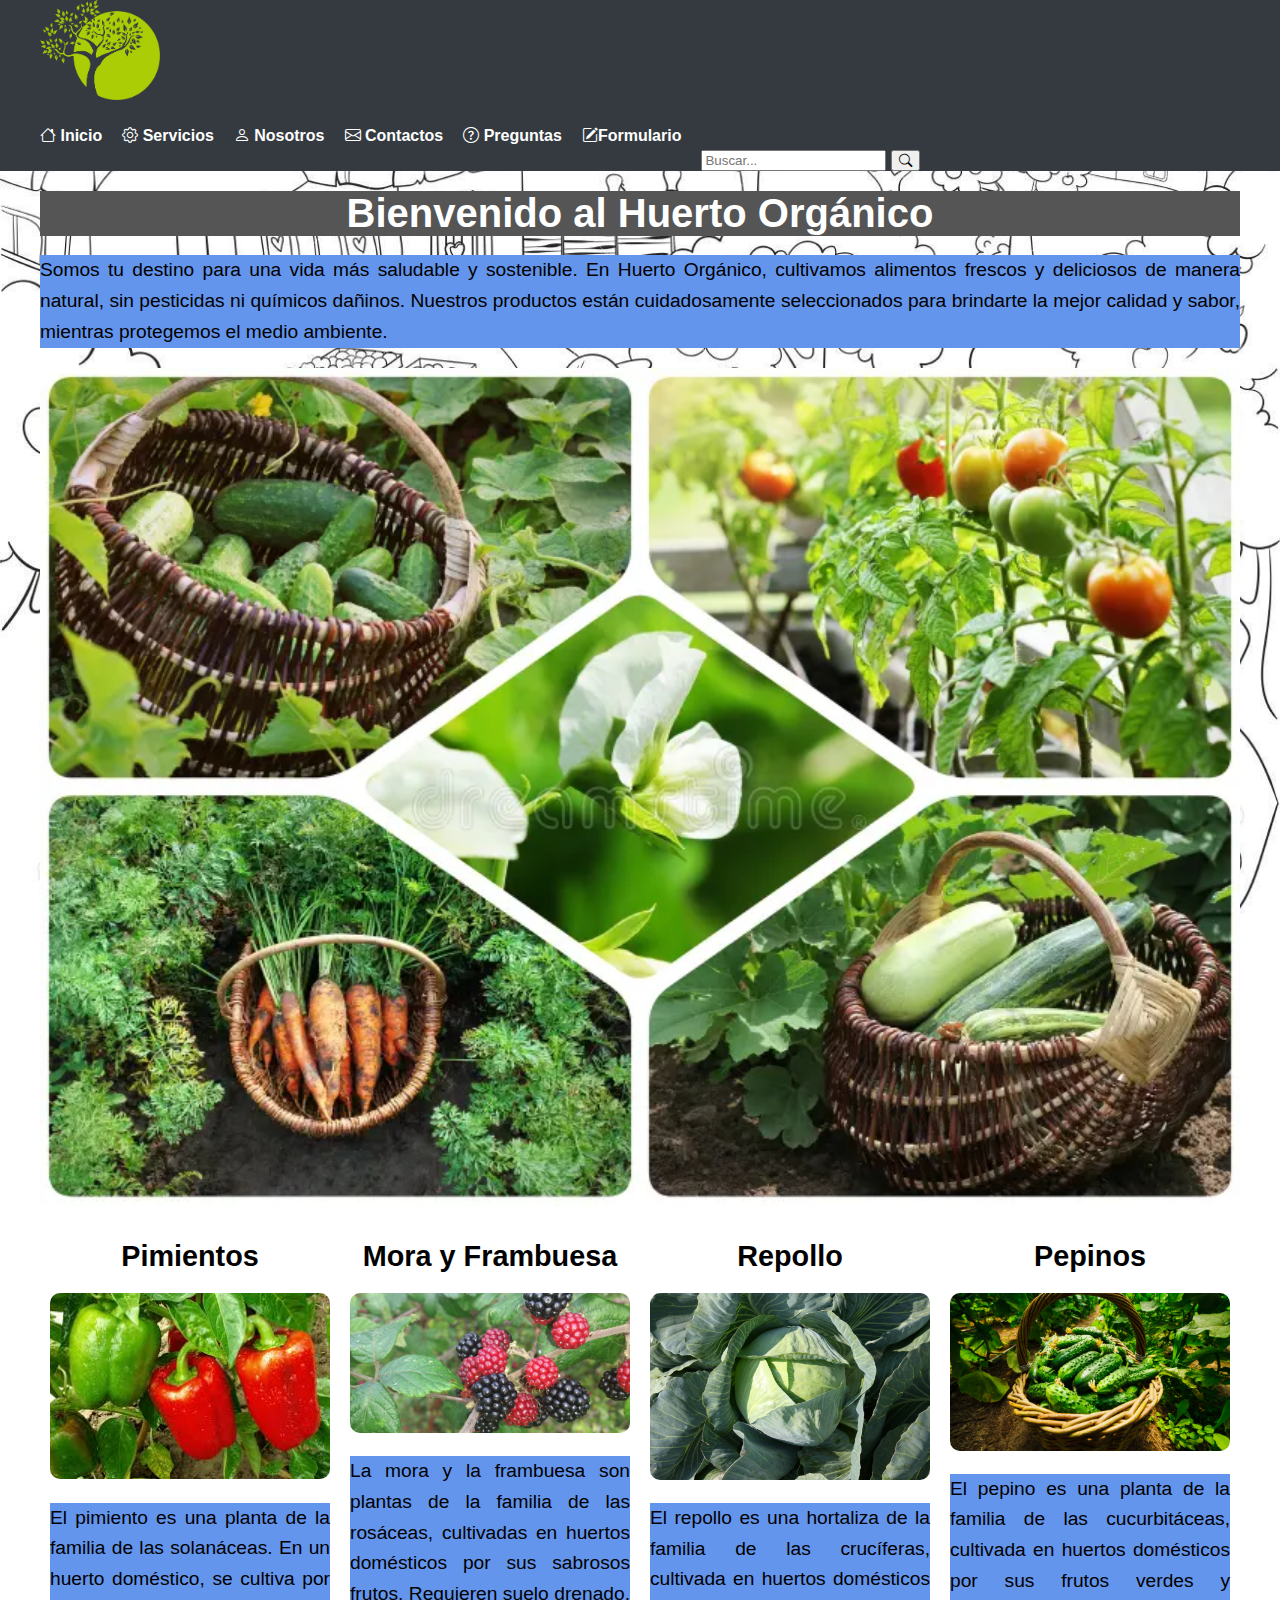
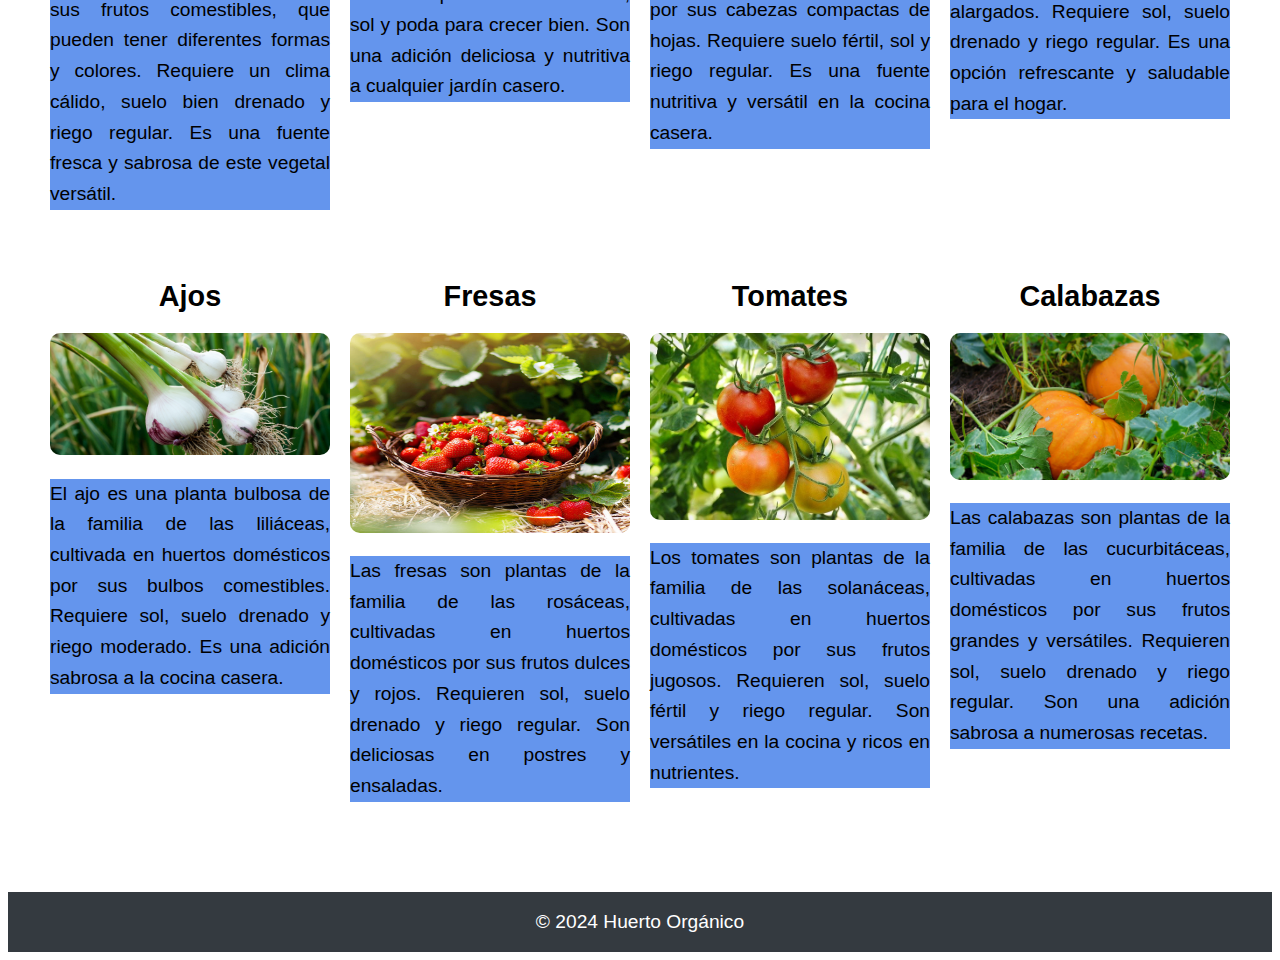
<file: index.html>
<!DOCTYPE html>
<html lang="es">
<head>
    <meta charset="UTF-8">
    <meta name="viewport" content="width=device-width, initial-scale=1.0">
    <title>Huerto Organico</title>
    <link rel="stylesheet" href="https://cdn.jsdelivr.net/npm/bootstrap-icons@1.11.3/font/bootstrap-icons.min.css">    
    <link rel="stylesheet" href="estilos/estilos.css">

</head>
<body>

    <header>
        <div class="container">
            <div class="logo">
                <img src="imagenes/Logo.png" alt="Logo Huerto Orgánico">
            </div>
            <nav>
                <ul>
                    <li><a href="index.html"><i class="bi bi-house"></i> Inicio</a></li>
                    <li><a href="Servicios.html"><i class="bi bi-gear"></i> Servicios</a></li>
                    <li><a href="Nosotros.html"><i class="bi bi-person"></i> Nosotros</a></li>
                    
                    <li><a href="Contactos.html"><i class="bi bi-envelope"></i> Contactos</a></li>
                    <li><a href="Preguntas.html"><i class="bi bi-question-circle"></i> Preguntas</a></li>
                    <li><a href="Formulario.html"><i class="bi bi-pencil-square"></i>Formulario</a></li>                    
                    <li>
                        <form class="d-flex">
                            <input class="form-control me-2" type="search" placeholder="Buscar..." aria-label="Buscar">
                            <button class="btn btn-outline-success" type="submit"><i class="bi bi-search"></i></button>
                        </form>
                    </li>
                </ul>            
            </nav>
        </div>
    </header>

    <section id="inicio">
        <div class="container">
            <h2>Bienvenido al Huerto Orgánico</h2>
            <p>Somos tu destino para una vida más saludable y sostenible. En Huerto Orgánico, cultivamos alimentos frescos y deliciosos de manera natural, sin pesticidas ni químicos dañinos. Nuestros productos están cuidadosamente seleccionados para brindarte la mejor calidad y sabor, mientras protegemos el medio ambiente.</p>            
            <img src="imagenes/fondo1.webp" alt="Imagen de inicio">
            <div class="row">
                <div class="col-md-3">
                    <div class="servicio">
                        <h3>Pimientos</h3>
                        <img src="imagenes/pimineto.jpeg" alt="pimiento">
                        <p>El pimiento es una planta de la familia de las solanáceas. En un huerto doméstico, se cultiva por sus frutos comestibles, que pueden tener diferentes formas y colores. Requiere un clima cálido, suelo bien drenado y riego regular. Es una fuente fresca y sabrosa de este vegetal versátil.</p>
                    </div>
                </div>
                <div class="col-md-3">
                    <div class="servicio">
                        <h3>Mora y Frambuesa</h3>
                        <img src="imagenes/mora y frambuesa.jpg" alt="Mora y Frambuesa">
                        <p>La mora y la frambuesa son plantas de la familia de las rosáceas, cultivadas en huertos domésticos por sus sabrosos frutos. Requieren suelo drenado, sol y poda para crecer bien. Son una adición deliciosa y nutritiva a cualquier jardín casero.</p>
                    </div>
                </div>
                <div class="col-md-3">
                    <div class="servicio">
                        <h3>Repollo</h3>
                        <img src="imagenes/rpll.jpg" alt="Repollo">
                        <p>El repollo es una hortaliza de la familia de las crucíferas, cultivada en huertos domésticos por sus cabezas compactas de hojas. Requiere suelo fértil, sol y riego regular. Es una fuente nutritiva y versátil en la cocina casera.</p>
                    </div>
                </div>
                <div class="col-md-3">
                    <div class="servicio">
                        <h3>Pepinos</h3>
                        <img src="imagenes/Pepinos.jpg" alt="Pepinos">
                        <p>El pepino es una planta de la familia de las cucurbitáceas, cultivada en huertos domésticos por sus frutos verdes y alargados. Requiere sol, suelo drenado y riego regular. Es una opción refrescante y saludable para el hogar.</p>
                    </div>
                </div>
            </div>
            <div class="row">
                <div class="col-md-3">
                    <div class="servicio">
                        <h3>Ajos</h3>
                        <img src="imagenes/ajo.jpg" alt="Ajos">
                        <p>El ajo es una planta bulbosa de la familia de las liliáceas, cultivada en huertos domésticos por sus bulbos comestibles. Requiere sol, suelo drenado y riego moderado. Es una adición sabrosa a la cocina casera.</p>
                    </div>
                </div>
                <div class="col-md-3">
                    <div class="servicio">
                        <h3>Fresas</h3>
                        <img src="imagenes/fresas.jpg" alt="Fresas">
                        <p>Las fresas son plantas de la familia de las rosáceas, cultivadas en huertos domésticos por sus frutos dulces y rojos. Requieren sol, suelo drenado y riego regular. Son deliciosas en postres y ensaladas.</p>
                    </div>
                </div>
                <div class="col-md-3">
                    <div class="servicio">
                        <h3>Tomates</h3>
                        <img src="imagenes/tomates.jpg" alt="Tomates">
                        <p>Los tomates son plantas de la familia de las solanáceas, cultivadas en huertos domésticos por sus frutos jugosos. Requieren sol, suelo fértil y riego regular. Son versátiles en la cocina y ricos en nutrientes.</p>
                    </div>
                </div>
                <div class="col-md-3">
                    <div class="servicio">
                        <h3>Calabazas</h3>
                        <img src="imagenes/Calabazas.jpg" alt="Calabazas">
                        <p>Las calabazas son plantas de la familia de las cucurbitáceas, cultivadas en huertos domésticos por sus frutos grandes y versátiles. Requieren sol, suelo drenado y riego regular. Son una adición sabrosa a numerosas recetas.</p>
                    </div>
                </div>
            </div>
        </div>
    </section>

    <footer>
        <div class="container">
            <p>&copy; 2024 Huerto Orgánico</p>
        </div>
    </footer>


</body>
</html>
</file>
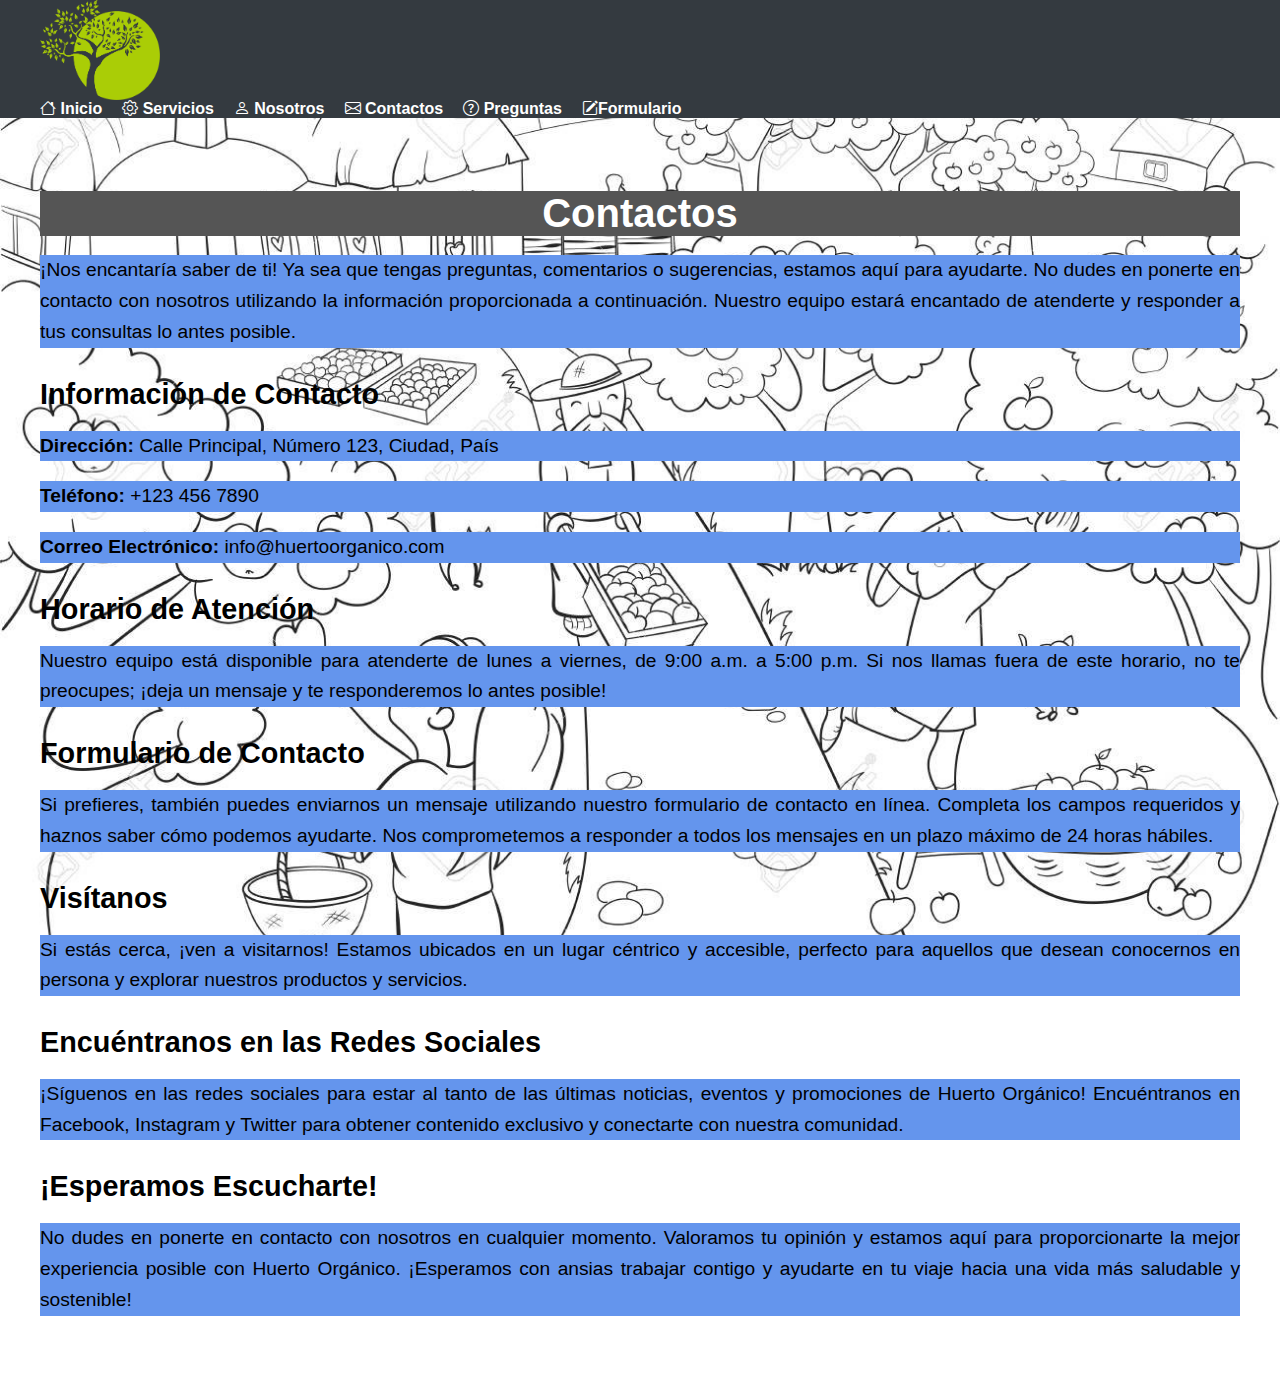
<file: Contactos.html>
<!DOCTYPE html>
<html lang="es">
<head>
    <meta charset="UTF-8">
    <meta name="viewport" content="width=device-width, initial-scale=1.0">
    <link rel="stylesheet" href="https://cdn.jsdelivr.net/npm/bootstrap-icons@1.11.3/font/bootstrap-icons.min.css">    
    <link rel="stylesheet" href="estilos/estilos.css">
    <title>Document</title>
</head>
<body>
    <header>
        <div class="container">
            <div class="logo">
                <img src="imagenes/Logo.png" alt="Logo Huerto Orgánico">
            </div>
            <nav>
                <ul>
                    <li><a href="index.html"><i class="bi bi-house"></i> Inicio</a></li>
                    <li><a href="Servicios.html"><i class="bi bi-gear"></i> Servicios</a></li>
                    <li><a href="Nosotros.html"><i class="bi bi-person"></i> Nosotros</a></li>
                    <li><a href="Contactos.html"><i class="bi bi-envelope"></i> Contactos</a></li>
                    <li><a href="Preguntas.html"><i class="bi bi-question-circle"></i> Preguntas</a></li>
                    <li><a href="Formulario.html"><i class="bi bi-pencil-square"></i>Formulario</a></li>
                </ul>
            </nav>
        </div>
    </header>
 
    <section id="contacto" class="bg-light p-5">
        <div class="container">
            <h2>Contactos</h2>
            <p>¡Nos encantaría saber de ti! Ya sea que tengas preguntas, comentarios o sugerencias, estamos aquí para ayudarte. No dudes en ponerte en contacto con nosotros utilizando la información proporcionada a continuación. Nuestro equipo estará encantado de atenderte y responder a tus consultas lo antes posible.</p>
            <h3>Información de Contacto</h3>
            <p><strong>Dirección:</strong> Calle Principal, Número 123, Ciudad, País</p>
            <p><strong>Teléfono:</strong> +123 456 7890</p>
            <p><strong>Correo Electrónico:</strong> info@huertoorganico.com</p>
            <h3>Horario de Atención</h3>
            <p>Nuestro equipo está disponible para atenderte de lunes a viernes, de 9:00 a.m. a 5:00 p.m. Si nos llamas fuera de este horario, no te preocupes; ¡deja un mensaje y te responderemos lo antes posible!</p>
            <h3>Formulario de Contacto</h3>
            <p>Si prefieres, también puedes enviarnos un mensaje utilizando nuestro formulario de contacto en línea. Completa los campos requeridos y haznos saber cómo podemos ayudarte. Nos comprometemos a responder a todos los mensajes en un plazo máximo de 24 horas hábiles.</p>
            <h3>Visítanos</h3>
            <p>Si estás cerca, ¡ven a visitarnos! Estamos ubicados en un lugar céntrico y accesible, perfecto para aquellos que desean conocernos en persona y explorar nuestros productos y servicios.</p>
            <h3>Encuéntranos en las Redes Sociales</h3>
            <p>¡Síguenos en las redes sociales para estar al tanto de las últimas noticias, eventos y promociones de Huerto Orgánico! Encuéntranos en Facebook, Instagram y Twitter para obtener contenido exclusivo y conectarte con nuestra comunidad.</p>
            <h3>¡Esperamos Escucharte!</h3>
            <p>No dudes en ponerte en contacto con nosotros en cualquier momento. Valoramos tu opinión y estamos aquí para proporcionarte la mejor experiencia posible con Huerto Orgánico. ¡Esperamos con ansias trabajar contigo y ayudarte en tu viaje hacia una vida más saludable y sostenible!</p>
        </div>
    </section> 
</body>
</html>
</file>
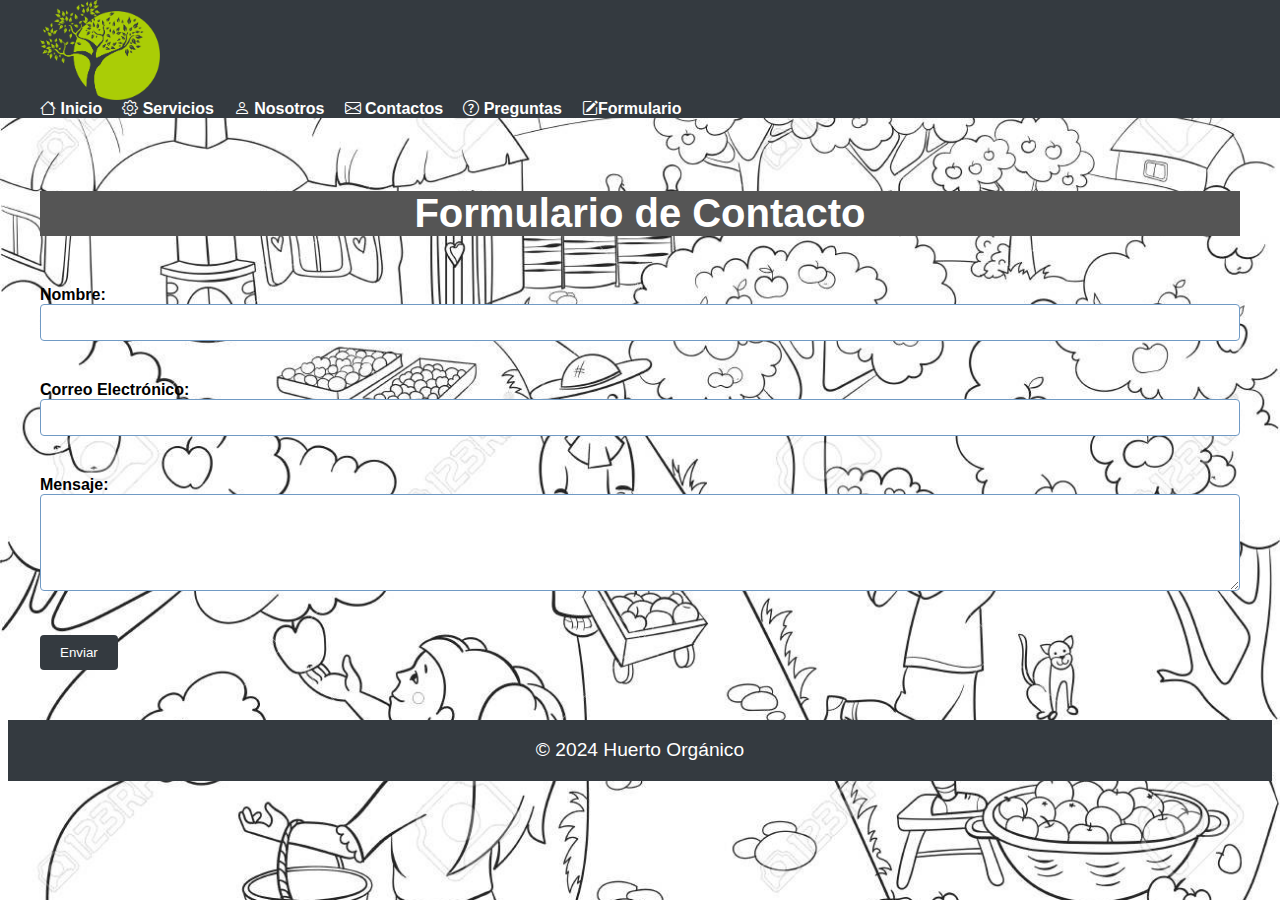
<file: Formulario.html>
<!DOCTYPE html>
<html lang="en">
<head>
    <meta charset="UTF-8">
    <meta name="viewport" content="width=device-width, initial-scale=1.0">
    <link rel="stylesheet" href="https://cdn.jsdelivr.net/npm/bootstrap-icons@1.11.3/font/bootstrap-icons.min.css">    
    <link rel="stylesheet" href="estilos/estilos.css">
    <title>Formulario</title>
</head>
<body>
    <header>
        <div class="container">
            <div class="logo">
                <img src="imagenes/Logo.png" alt="Logo Huerto Orgánico">
            </div>
            <nav>
                <ul>
                    <li><a href="index.html"><i class="bi bi-house"></i> Inicio</a></li>
                    <li><a href="Servicios.html"><i class="bi bi-gear"></i> Servicios</a></li>
                    <li><a href="Nosotros.html"><i class="bi bi-person"></i> Nosotros</a></li>
                    <li><a href="Contactos.html"><i class="bi bi-envelope"></i> Contactos</a></li>
                    <li><a href="Preguntas.html"><i class="bi bi-question-circle"></i> Preguntas</a></li>
                    <li><a href="Formulario.html"><i class="bi bi-pencil-square"></i>Formulario</a></li>
                </ul>
            </nav>
        </div>
    </header>

    <section id="formulario">
        <div class="container">
            <h2>Formulario de Contacto</h2>
            <form action="mailto:felixarueda1993@gmail.com" method="post" enctype="text/plain">
                <div class="form-group">
                    <label for="nombre">Nombre:</label>
                    <input type="text" id="nombre" name="nombre" required>
                </div>
                <div class="form-group">
                    <label for="correo">Correo Electrónico:</label>
                    <input type="email" id="correo" name="correo" required>
                </div>
                <div class="form-group">
                    <label for="mensaje">Mensaje:</label>
                    <textarea id="mensaje" name="mensaje" rows="5" required></textarea>
                </div>
                <input type="submit" value="Enviar">
            </form>
        </div>
    </section>

    <footer>
        <div class="container">
            <p>&copy; 2024 Huerto Orgánico</p>
        </div>
    </footer>

</body>
</html>
</file>
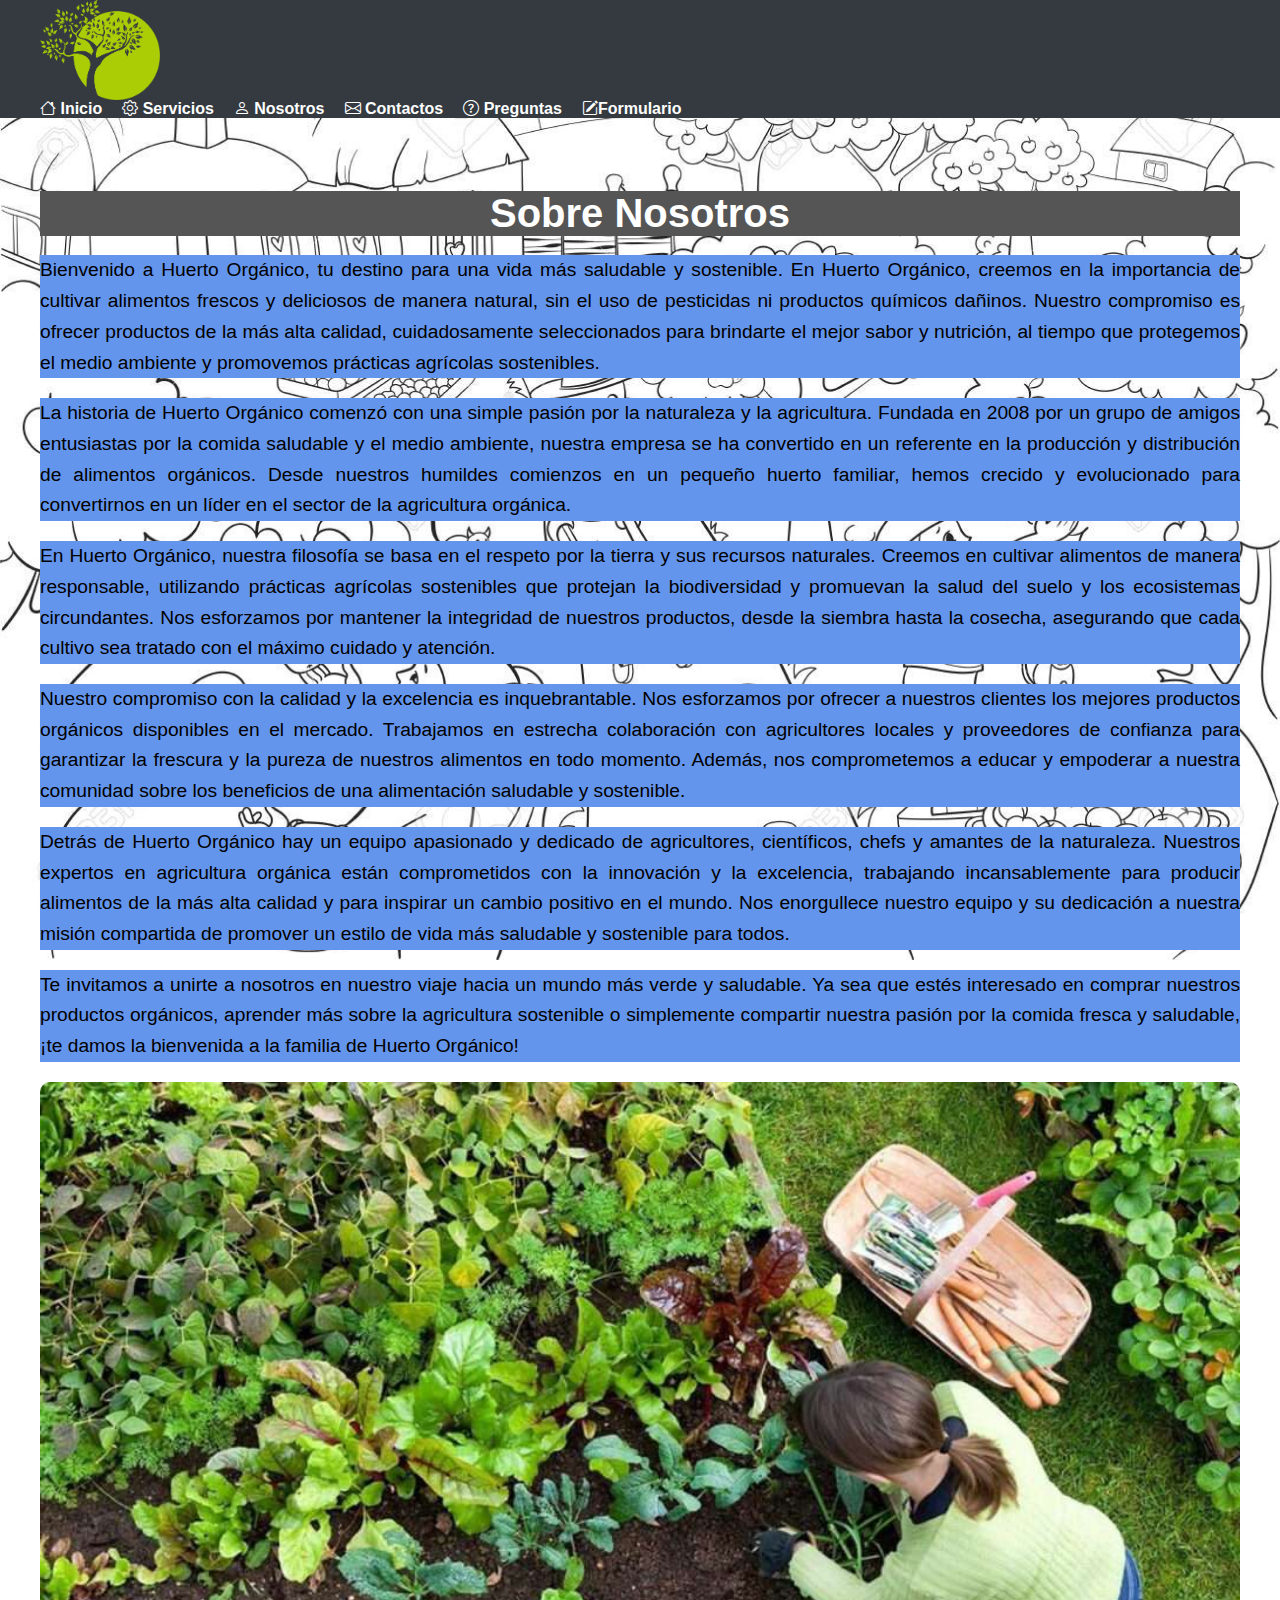
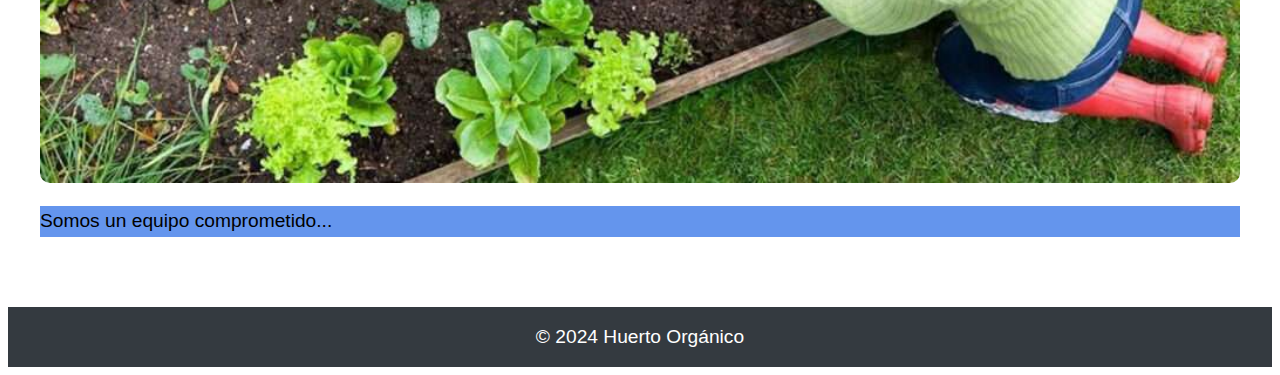
<file: Nosotros.html>
<!DOCTYPE html>
<html lang="es">
<head>
    <meta charset="UTF-8">
    <meta name="viewport" content="width=device-width, initial-scale=1.0">
    <link rel="stylesheet" href="https://cdn.jsdelivr.net/npm/bootstrap-icons@1.11.3/font/bootstrap-icons.min.css">    
    <link rel="stylesheet" href="estilos/estilos.css">
    <title>Document</title>
</head>
<body>
    <header>
        <div class="container">
            <div class="logo">
                <img src="imagenes/Logo.png" alt="Logo Huerto Orgánico">
            </div>
            <nav>
                <ul>
                    <li><a href="index.html"><i class="bi bi-house"></i> Inicio</a></li>
                    <li><a href="Servicios.html"><i class="bi bi-gear"></i> Servicios</a></li>
                    <li><a href="Nosotros.html"><i class="bi bi-person"></i> Nosotros</a></li>
                    <li><a href="Contactos.html"><i class="bi bi-envelope"></i> Contactos</a></li>
                    <li><a href="Preguntas.html"><i class="bi bi-question-circle"></i> Preguntas</a></li>
                    <li><a href="Formulario.html"><i class="bi bi-pencil-square"></i>Formulario</a></li>
                </ul>
            </nav>
        </div>
    </header>

    <section id="nosotros">
        <div class="container">
            <h2>Sobre Nosotros</h2>
            <p>Bienvenido a Huerto Orgánico, tu destino para una vida más saludable y sostenible. En Huerto Orgánico, creemos en la importancia de cultivar alimentos frescos y deliciosos de manera natural, sin el uso de pesticidas ni productos químicos dañinos. Nuestro compromiso es ofrecer productos de la más alta calidad, cuidadosamente seleccionados para brindarte el mejor sabor y nutrición, al tiempo que protegemos el medio ambiente y promovemos prácticas agrícolas sostenibles.</p>
            <p>La historia de Huerto Orgánico comenzó con una simple pasión por la naturaleza y la agricultura. Fundada en 2008 por un grupo de amigos entusiastas por la comida saludable y el medio ambiente, nuestra empresa se ha convertido en un referente en la producción y distribución de alimentos orgánicos. Desde nuestros humildes comienzos en un pequeño huerto familiar, hemos crecido y evolucionado para convertirnos en un líder en el sector de la agricultura orgánica.</p>
            <p>En Huerto Orgánico, nuestra filosofía se basa en el respeto por la tierra y sus recursos naturales. Creemos en cultivar alimentos de manera responsable, utilizando prácticas agrícolas sostenibles que protejan la biodiversidad y promuevan la salud del suelo y los ecosistemas circundantes. Nos esforzamos por mantener la integridad de nuestros productos, desde la siembra hasta la cosecha, asegurando que cada cultivo sea tratado con el máximo cuidado y atención.</p>
            <p>Nuestro compromiso con la calidad y la excelencia es inquebrantable. Nos esforzamos por ofrecer a nuestros clientes los mejores productos orgánicos disponibles en el mercado. Trabajamos en estrecha colaboración con agricultores locales y proveedores de confianza para garantizar la frescura y la pureza de nuestros alimentos en todo momento. Además, nos comprometemos a educar y empoderar a nuestra comunidad sobre los beneficios de una alimentación saludable y sostenible.</p>
            <p>Detrás de Huerto Orgánico hay un equipo apasionado y dedicado de agricultores, científicos, chefs y amantes de la naturaleza. Nuestros expertos en agricultura orgánica están comprometidos con la innovación y la excelencia, trabajando incansablemente para producir alimentos de la más alta calidad y para inspirar un cambio positivo en el mundo. Nos enorgullece nuestro equipo y su dedicación a nuestra misión compartida de promover un estilo de vida más saludable y sostenible para todos.</p>
            <p>Te invitamos a unirte a nosotros en nuestro viaje hacia un mundo más verde y saludable. Ya sea que estés interesado en comprar nuestros productos orgánicos, aprender más sobre la agricultura sostenible o simplemente compartir nuestra pasión por la comida fresca y saludable, ¡te damos la bienvenida a la familia de Huerto Orgánico!</p>        
            <img src="imagenes/nosotros.jpg" alt="Imagen de nosotros">
            <p>Somos un equipo comprometido...</p>
        </div>
    </section>

    <footer>
        <div class="container">
            <p>&copy; 2024 Huerto Orgánico</p>
        </div>
    </footer>

    <!-- Bootstrap JS y dependencias -->

</body>
</html>
</file>
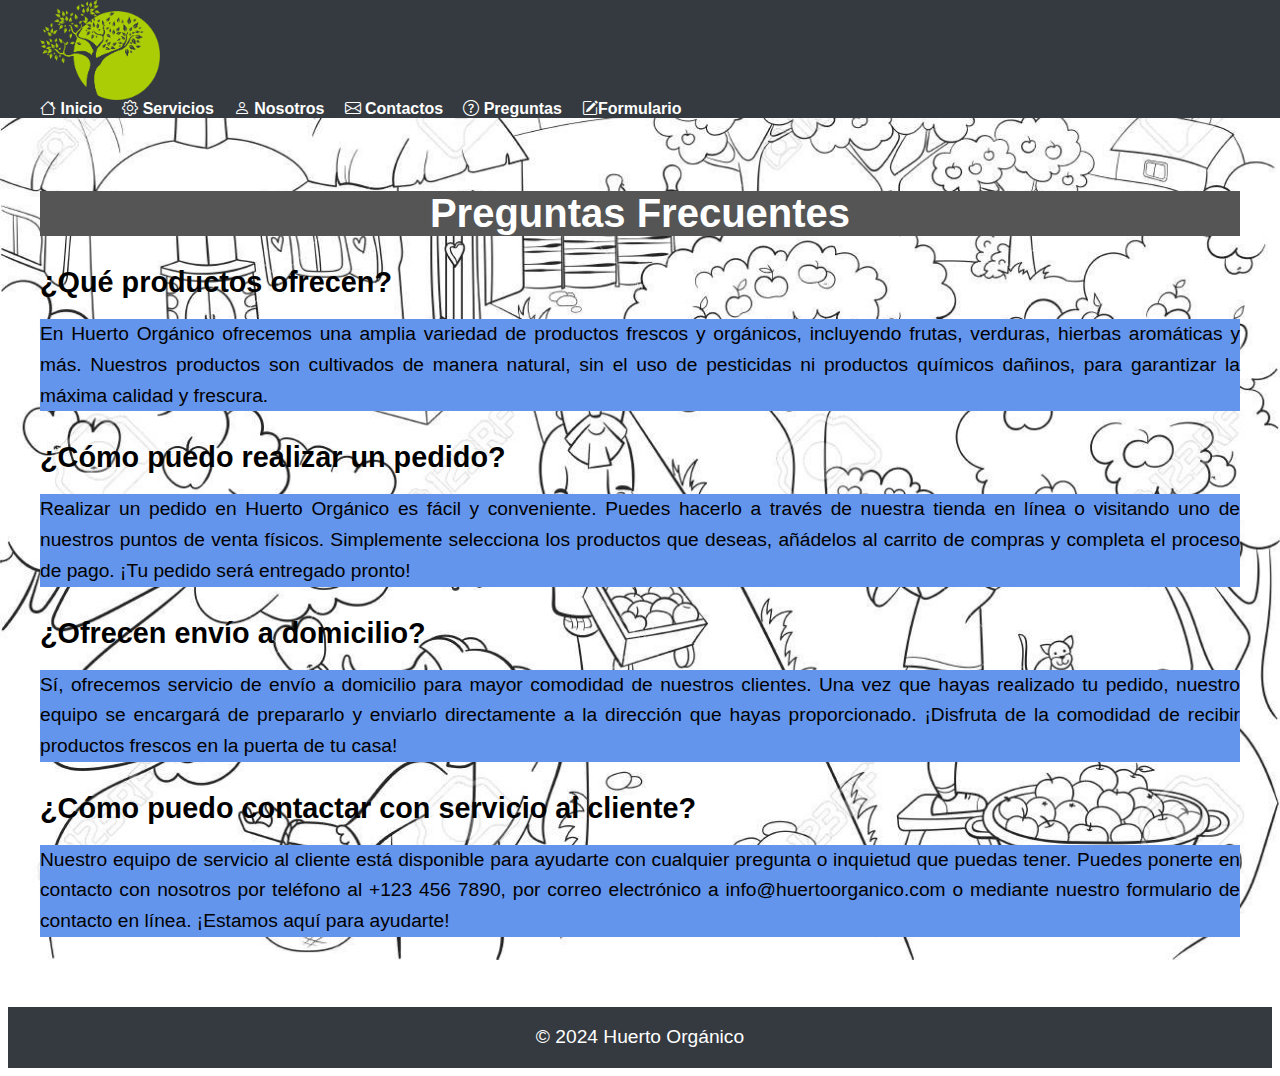
<file: Preguntas.html>
<!DOCTYPE html>
<html lang="es">
<head>
    <meta charset="UTF-8">
    <meta name="viewport" content="width=device-width, initial-scale=1.0">
    <link rel="stylesheet" href="https://cdn.jsdelivr.net/npm/bootstrap-icons@1.11.3/font/bootstrap-icons.min.css">    
    <link rel="stylesheet" href="estilos/estilos.css">
    <title>Document</title>
</head>
<body>
    <header>
        <div class="container">
            <div class="logo">
                <img src="imagenes/Logo.png" alt="Logo Huerto Orgánico">
            </div>
            <nav>
                <ul>
                    <li><a href="index.html"><i class="bi bi-house"></i> Inicio</a></li>
                    <li><a href="Servicios.html"><i class="bi bi-gear"></i> Servicios</a></li>
                    <li><a href="Nosotros.html"><i class="bi bi-person"></i> Nosotros</a></li>
                    <li><a href="Contactos.html"><i class="bi bi-envelope"></i> Contactos</a></li>
                    <li><a href="Preguntas.html"><i class="bi bi-question-circle"></i> Preguntas</a></li>
                    <li><a href="Formulario.html"><i class="bi bi-pencil-square"></i>Formulario</a></li>
                </ul>
            </nav>
        </div>
    </header>

    <section id="preguntas">
        <div class="container">
            <h2>Preguntas Frecuentes</h2>
            <h3>¿Qué productos ofrecen?</h3>
            <p>En Huerto Orgánico ofrecemos una amplia variedad de productos frescos y orgánicos, incluyendo frutas, verduras, hierbas aromáticas y más. Nuestros productos son cultivados de manera natural, sin el uso de pesticidas ni productos químicos dañinos, para garantizar la máxima calidad y frescura.</p>
            <h3>¿Cómo puedo realizar un pedido?</h3>
            <p>Realizar un pedido en Huerto Orgánico es fácil y conveniente. Puedes hacerlo a través de nuestra tienda en línea o visitando uno de nuestros puntos de venta físicos. Simplemente selecciona los productos que deseas, añádelos al carrito de compras y completa el proceso de pago. ¡Tu pedido será entregado pronto!</p>
            <h3>¿Ofrecen envío a domicilio?</h3>
            <p>Sí, ofrecemos servicio de envío a domicilio para mayor comodidad de nuestros clientes. Una vez que hayas realizado tu pedido, nuestro equipo se encargará de prepararlo y enviarlo directamente a la dirección que hayas proporcionado. ¡Disfruta de la comodidad de recibir productos frescos en la puerta de tu casa!</p>
            <h3>¿Cómo puedo contactar con servicio al cliente?</h3>
            <p>Nuestro equipo de servicio al cliente está disponible para ayudarte con cualquier pregunta o inquietud que puedas tener. Puedes ponerte en contacto con nosotros por teléfono al +123 456 7890, por correo electrónico a info@huertoorganico.com o mediante nuestro formulario de contacto en línea. ¡Estamos aquí para ayudarte!</p>
        </div>
    </section>

    <footer>
        <div class="container">
            <p>&copy; 2024 Huerto Orgánico</p>
        </div>
    </footer>

</body>
</html>
</file>
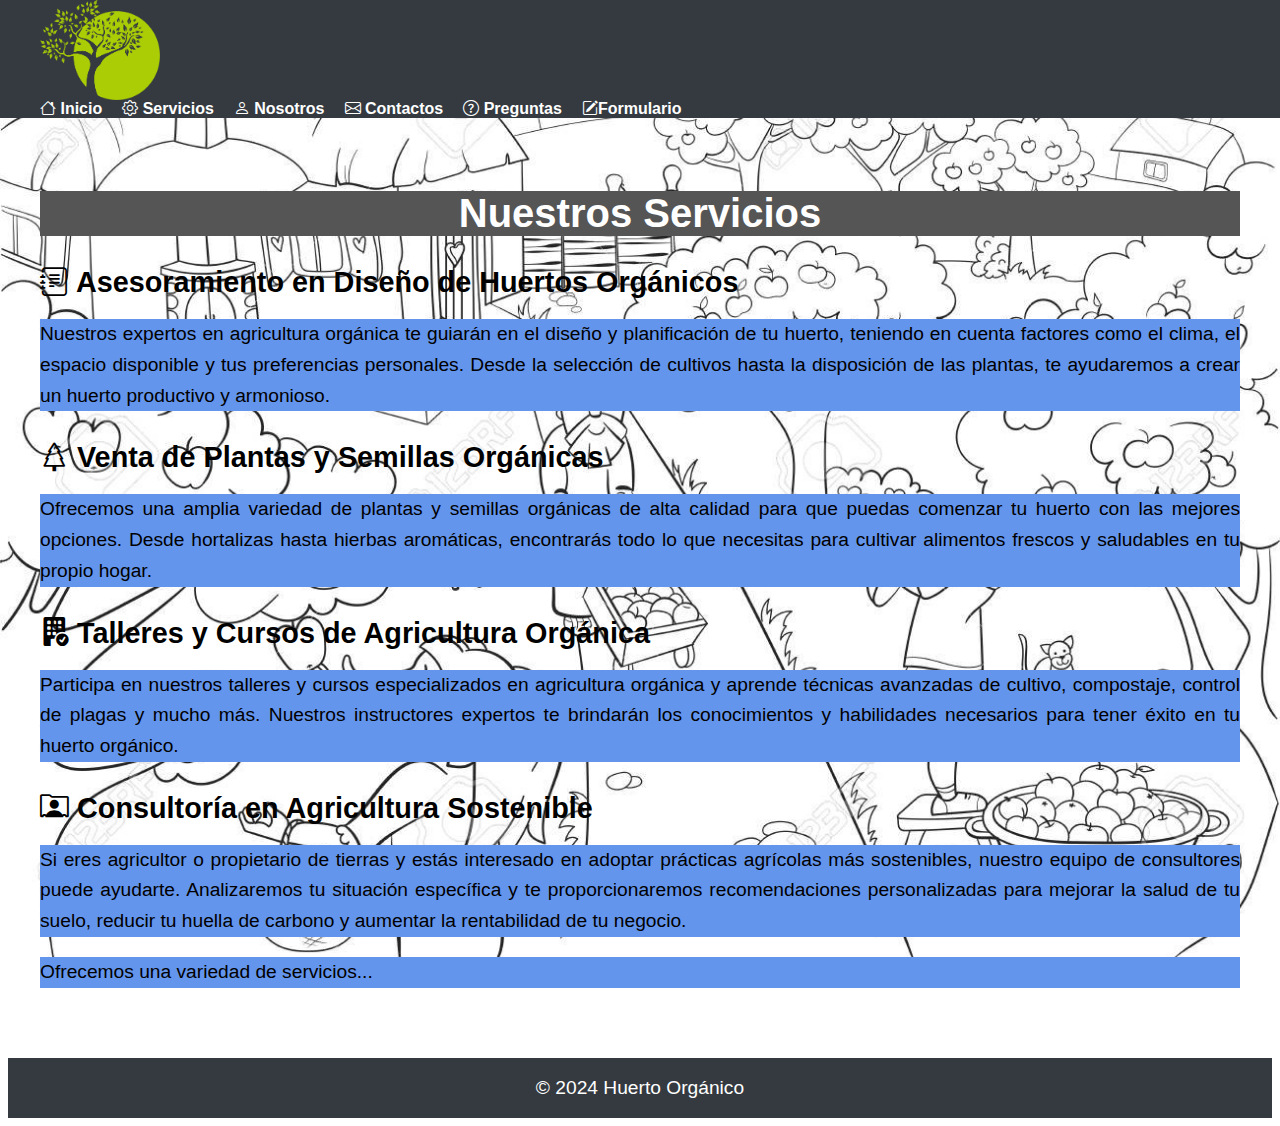
<file: Servicios.html>
<!DOCTYPE html>
<html lang="es">
<head>
    <meta charset="UTF-8">
    <meta name="viewport" content="width=device-width, initial-scale=1.0">
    <link rel="stylesheet" href="https://cdn.jsdelivr.net/npm/bootstrap-icons@1.11.3/font/bootstrap-icons.min.css">    
    <link rel="stylesheet" href="estilos/estilos.css">
    <title>Servicios</title>
</head>
<body>
    <header>
        <div class="container">
            <div class="logo">
                <img src="imagenes/Logo.png" alt="Logo Huerto Orgánico">
            </div>
            <nav>
                <ul>
                   <li><a href="index.html"><i class="bi bi-house"></i> Inicio</a></li>
                    <li><a href="Servicios.html"><i class="bi bi-gear"></i> Servicios</a></li>
                    <li><a href="Nosotros.html"><i class="bi bi-person"></i> Nosotros</a></li>
                    <li><a href="Contactos.html"><i class="bi bi-envelope"></i> Contactos</a></li>
                    <li><a href="Preguntas.html"><i class="bi bi-question-circle"></i> Preguntas</a></li>
                    <li><a href="Formulario.html"><i class="bi bi-pencil-square"></i>Formulario</a></li>                  
                </ul>
            </nav>
        </div>
    </header>

    <section id="servicios">
        <div class="container">
            <h2>Nuestros Servicios</h2>
            <div class="service">
                <h3><i class="bi bi-journal-text"></i> Asesoramiento en Diseño de Huertos Orgánicos</h3>
                <p>Nuestros expertos en agricultura orgánica te guiarán en el diseño y planificación de tu huerto, teniendo en cuenta factores como el clima, el espacio disponible y tus preferencias personales. Desde la selección de cultivos hasta la disposición de las plantas, te ayudaremos a crear un huerto productivo y armonioso.</p>
            </div>
            <div class="service">
                <h3><i class="bi bi-tree"></i> Venta de Plantas y Semillas Orgánicas</h3>
                <p>Ofrecemos una amplia variedad de plantas y semillas orgánicas de alta calidad para que puedas comenzar tu huerto con las mejores opciones. Desde hortalizas hasta hierbas aromáticas, encontrarás todo lo que necesitas para cultivar alimentos frescos y saludables en tu propio hogar.</p>
            </div>
            <div class="service">
                <h3><i class="bi bi-building-fill-check"></i> Talleres y Cursos de Agricultura Orgánica</h3>
                <p>Participa en nuestros talleres y cursos especializados en agricultura orgánica y aprende técnicas avanzadas de cultivo, compostaje, control de plagas y mucho más. Nuestros instructores expertos te brindarán los conocimientos y habilidades necesarios para tener éxito en tu huerto orgánico.</p>
            </div>
            <div class="service">
                <h3><i class="bi bi-person-rolodex"></i> Consultoría en Agricultura Sostenible</h3>
                <p>Si eres agricultor o propietario de tierras y estás interesado en adoptar prácticas agrícolas más sostenibles, nuestro equipo de consultores puede ayudarte. Analizaremos tu situación específica y te proporcionaremos recomendaciones personalizadas para mejorar la salud de tu suelo, reducir tu huella de carbono y aumentar la rentabilidad de tu negocio.</p>
            </div>          
            <p>Ofrecemos una variedad de servicios...</p>
        </div>
    </section>

    <footer>
        <div class="container">
            <p>&copy; 2024 Huerto Orgánico</p>
        </div>
    </footer>
    
</body>
</html>
</file>
<file: estilos/estilos.css>
body {
    background-image: url(../imagenes/fondo.jpg);
    background-size: cover;
    background-repeat: no-repeat;
    background-attachment: fixed;
    font-family: Arial, sans-serif;
    color: #000000;
    padding-top: 100px;
}

.container {   
    position: relative;
    width: 100%;
    max-width: 1200px;     
    margin: 0 auto;
    padding: 0 20px;
}

header {
    position: fixed;
    top: 0;
    left: 0;
    width: 100%;
    background-color: #343a40;
    color: #ffffff;    
    z-index: 1000;
    display: flex;
    justify-content: space-between;
    align-items: center;
}

.servicio {
    margin-bottom: 40px;
    text-align: center;
}

.servicio img {
    width: 100%;
    max-width: 300%;
    height: auto;
    max-height: 200px;
}

.row {
    display: flex;
    flex-wrap: wrap;
    justify-content: center;
    gap: 20px;
}
.col-md-3 {
    flex: 0 0 calc(25% - 20px);
    max-width: calc(25% - 20px);
}

footer {
    background-color: #343a40;
    color: white;
    padding: 10px 0;
}

.logo {
    display: flex;
}

.logo img {
    width: 120px;
    height: 100px;    
}

img {
    width: 100%;
    border-radius: 10px;
}

.search-form {
    display: flex;
    align-items: center;
}
.search-form input[type="search"] {
    padding: 8px;
    border-radius: 4px;
    border: 1px solid #ca5151;
    margin-right: 10px;
}
.search-form button {
    padding: 10px 15px;
    border: none;
    background-color: #007bff;
    color: #fff;
    border-radius: 4px;
}

nav ul {
    list-style-type: none;
    margin: 0;
    padding: 0;
    display: flex;
    text-align: justify;
    align-items: center;
}

nav ul li {
    display: inline;    
    margin-right: 20px;
}

nav ul li a {
    color: #ffffff;
    text-decoration: none;
    font-weight: bold;
}

nav ul li a:hover {
    color: #cccccc;
}

section {
    padding: 50px 0;
}

h2 {
    background-color: #555;
    color: #ffffff;
    font-size: 2.5rem;
    margin-bottom: 1px;
    text-align: center;
}

h3 {
    font-size: 1.8rem;
    margin-top: 30px;
    margin-bottom: 20px;
}

p {
    background-color: cornflowerblue;
    text-align: justify;
    font-size: 1.2rem;
    line-height: 1.6;
    margin-bottom: 20px;
}

/* Estilos específicos de formulario */
form {
    margin-top: 50px;
}

.form-group {
    margin-bottom: 20px;
}

label {
    font-weight: bold;
}

input[type="text"],
input[type="email"],
textarea {
    width: 100%;
    padding: 10px;
    margin-bottom: 20px;
    border: 1px solid #709ac4;
    border-radius: 4px;
    box-sizing: border-box;
}

input[type="submit"] {
    background-color: #343a40;
    color: #ffffff;
    padding: 10px 20px;
    border: none;
    border-radius: 4px;
    cursor: pointer;
}

input[type="submit"]:hover {
    background-color: #555;
}

/* Estilos específicos de footer */
footer {
    text-align: center;
    padding: 15px 0;
}

footer p {
    background-color: #343a40;
    margin: 0;
    text-align: center;
}

@media (max-width: 768px) {
    .col-md-3 {
        flex: 0 0 calc(50% - 20px);
        max-width: calc(50% - 20px);
</file>
